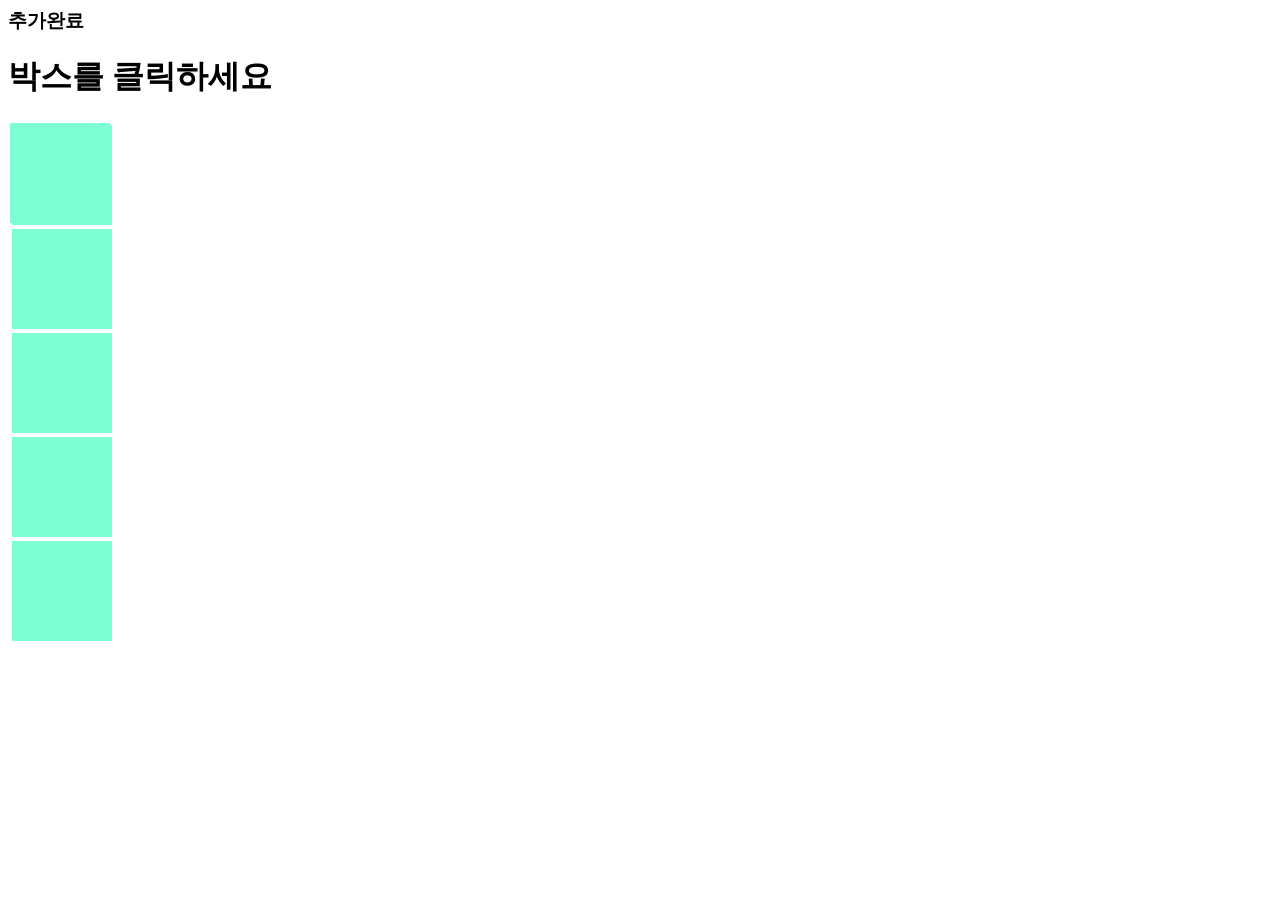
<file: index.html>
<html>
    <head></head>
    <body>
        <h3>추가완료</h3>
        <style>
            div {
            width: 100px;
            height: 100px;
            background-color: aquamarine;
            margin: 2px;
            float : left;
        }
        </style>
        <h1>박스를 클릭하세요</h1>
        <div id="container"></div>
        <script type="text/javascript">
            var div, container = document.getElementById('container')
                for(let i=0;i<5;i++){
                    div = document.createElement('div')
                    div.onclick = function(){
                        alert('이것은 박스 #' + i + '입니다.')
                    }
                    container.appendChild(div)
                }
        </script>   
    </body>
</html>
</file>
